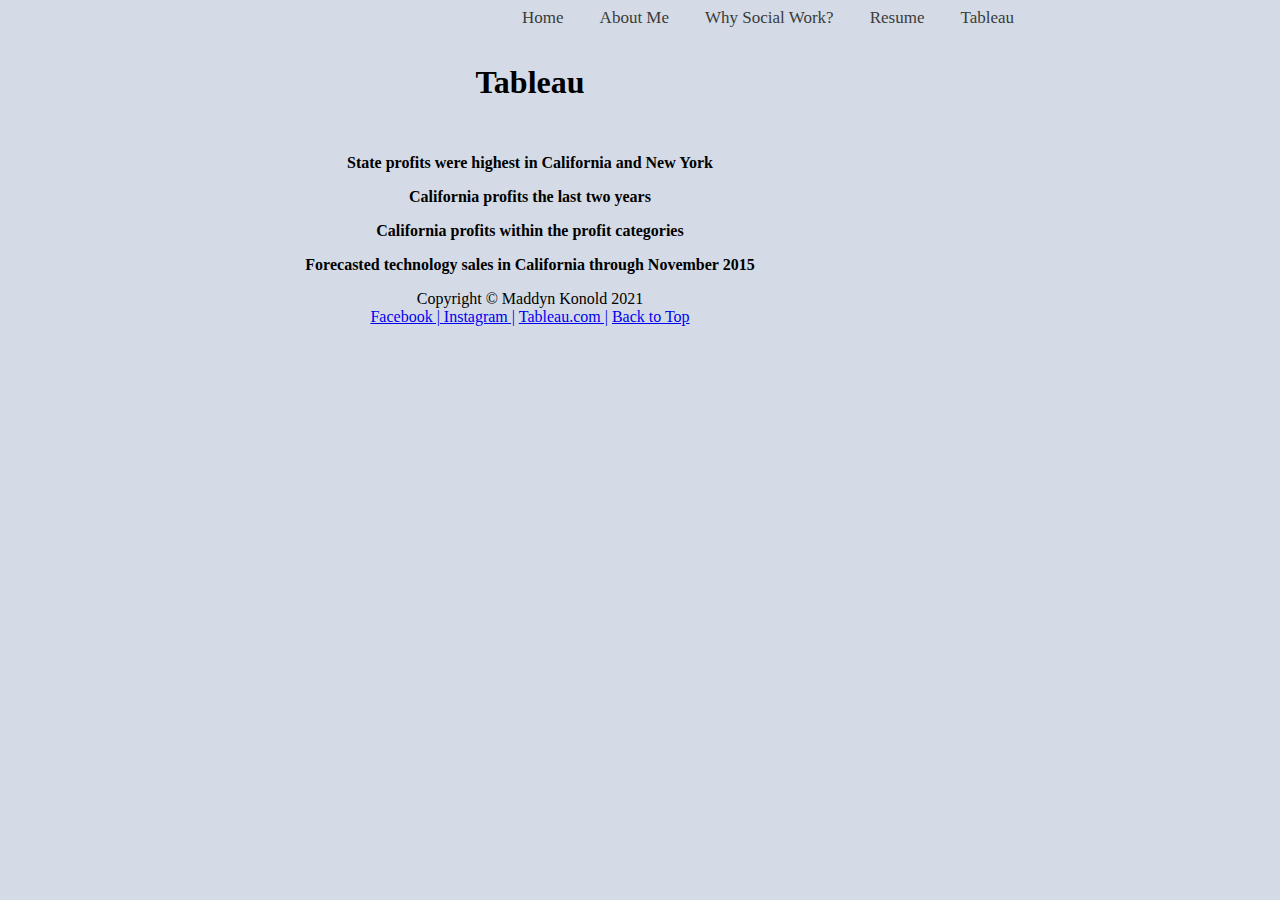
<file: html/tableau.html>
<!-- Maddyn Konold 09 Dec 2021-->
<!DOCTYPE html>
<html lang="en">
    <head>
        <title>Maddyn Konold</title>
        <link rel="icon" type="image/x-icon" href="../images/favicon.ico" />
        <link href="../styles/bootstyles.css" rel="stylesheet" />
        <a id="top"></a>
    </head>
    <body>
        <nav class="navbar navbar-expand-lg navbar-light" id="mainNav">
                <div class="topnav">
                    <a class="active" href="../index.html">Home</a>
                    <a href="about me.html">About Me</a>
                    <a href="Why Social Work.html">Why Social Work?</a>
                    <a href="resume.html">Resume</a>
                    <a href="tableau.html">Tableau</a>
                  </div>
        </nav>
        <head>
            <div class="common header">
                <h1>Tableau</h1>
            </div>
        </head>
        <body>
            <div class='tableauPlaceholder' id='viz1639038651028' style='position: relative'>
                <noscript>
                    <a href='#'>
                    <img alt='State Profits ' src='https:&#47;&#47;public.tableau.com&#47;static&#47;images&#47;We&#47;WebDevTableau_16390382254320&#47;StateProfits&#47;1_rss.png' style='border: none' />
                    </a>
                </noscript>
                <object class='tableauViz'  style='display:none;'>
                    <param name='host_url' value='https%3A%2F%2Fpublic.tableau.com%2F' /> 
                    <param name='embed_code_version' value='3' /> 
                    <param name='site_root' value='' />
                    <param name='name' value='WebDevTableau_16390382254320&#47;StateProfits' />
                    <param name='tabs' value='no' />
                    <param name='toolbar' value='yes' />
                    <param name='static_image' value='https:&#47;&#47;public.tableau.com&#47;static&#47;images&#47;We&#47;WebDevTableau_16390382254320&#47;StateProfits&#47;1.png' />
                    <param name='animate_transition' value='yes' />
                    <param name='display_static_image' value='yes' />
                    <param name='display_spinner' value='yes' />
                    <param name='display_overlay' value='yes' />
                    <param name='display_count' value='yes' />
                    <param name='language' value='en-US' />
                    <param name='filter' value='publish=yes' />
                </object>
            </div>                
            <script type='text/javascript'>                    
                var divElement = document.getElementById('viz1639038651028');                    
                var vizElement = divElement.getElementsByTagName('object')[0];                    
                    vizElement.style.width='100%';vizElement.style.height=(divElement.offsetWidth*0.75)+'px';                    
                var scriptElement = document.createElement('script');                    
                    scriptElement.src = 'https://public.tableau.com/javascripts/api/viz_v1.js';                    
                    vizElement.parentNode.insertBefore(scriptElement, vizElement);                
            </script>
            <p>State profits were highest in California and New York</p>
            <p></p>
            <div class='tableauPlaceholder' id='viz1639039077462' style='position: relative'>
                <noscript>
                    <a href='#'>
                    <img alt='California Last 2 Years ' src='https:&#47;&#47;public.tableau.com&#47;static&#47;images&#47;We&#47;WebDevTableau2_16390382595150&#47;CaliforniaLast2Years&#47;1_rss.png' style='border: none' />
                    </a>
                </noscript>
                    <object class='tableauViz'  style='display:none;'>
                        <param name='host_url' value='https%3A%2F%2Fpublic.tableau.com%2F' /> 
                        <param name='embed_code_version' value='3' /> 
                        <param name='site_root' value='' />
                        <param name='name' value='WebDevTableau2_16390382595150&#47;CaliforniaLast2Years' />
                        <param name='tabs' value='no' />
                        <param name='toolbar' value='yes' />
                        <param name='static_image' value='https:&#47;&#47;public.tableau.com&#47;static&#47;images&#47;We&#47;WebDevTableau2_16390382595150&#47;CaliforniaLast2Years&#47;1.png' /> 
                        <param name='animate_transition' value='yes' />
                        <param name='display_static_image' value='yes' />
                        <param name='display_spinner' value='yes' />
                        <param name='display_overlay' value='yes' />
                        <param name='display_count' value='yes' />
                        <param name='language' value='en-US' />
                        <param name='filter' value='publish=yes' />
                    </object>
            </div>                
            <script type='text/javascript'>                    
                var divElement = document.getElementById('viz1639039077462');                    
                var vizElement = divElement.getElementsByTagName('object')[0];                    
                    vizElement.style.width='100%';vizElement.style.height=(divElement.offsetWidth*0.75)+'px';                    
                var scriptElement = document.createElement('script');                    
                    scriptElement.src = 'https://public.tableau.com/javascripts/api/viz_v1.js';                    
                    vizElement.parentNode.insertBefore(scriptElement, vizElement);                
            </script>
            <p>California profits the last two years</p>
            <p></p>
            <div class='tableauPlaceholder' id='viz1639039301328' style='position: relative'>
                <noscript>
                    <a href='#'>
                    <img alt='California Profits ' src='https:&#47;&#47;public.tableau.com&#47;static&#47;images&#47;We&#47;WebDevTableau3_16390382846810&#47;CaliforniaProfits&#47;1_rss.png' style='border: none' />
                    </a>
                </noscript>
                <object class='tableauViz'  style='display:none;'>
                    <param name='host_url' value='https%3A%2F%2Fpublic.tableau.com%2F' /> 
                    <param name='embed_code_version' value='3' /> 
                    <param name='site_root' value='' />
                    <param name='name' value='WebDevTableau3_16390382846810&#47;CaliforniaProfits' />
                    <param name='tabs' value='no' />
                    <param name='toolbar' value='yes' />
                    <param name='static_image' value='https:&#47;&#47;public.tableau.com&#47;static&#47;images&#47;We&#47;WebDevTableau3_16390382846810&#47;CaliforniaProfits&#47;1.png' /> 
                    <param name='animate_transition' value='yes' />
                    <param name='display_static_image' value='yes' />
                    <param name='display_spinner' value='yes' />
                    <param name='display_overlay' value='yes' />
                    <param name='display_count' value='yes' />
                    <param name='language' value='en-US' />
                    <param name='filter' value='publish=yes' />
                </object>
            </div>                
                <script type='text/javascript'>                    
                var divElement = document.getElementById('viz1639039301328');                    
                var vizElement = divElement.getElementsByTagName('object')[0];                    
                    vizElement.style.width='100%';vizElement.style.height=(divElement.offsetWidth*0.75)+'px';                    
                var scriptElement = document.createElement('script');                    
                    scriptElement.src = 'https://public.tableau.com/javascripts/api/viz_v1.js';                    
                    vizElement.parentNode.insertBefore(scriptElement, vizElement);                
                </script>
                <p>California profits within the profit categories</p>
            <p></p>
            <div class='tableauPlaceholder' id='viz1639039485839' style='position: relative'>
                <noscript>
                    <a href='#'>
                    <img alt='Sales Forecast ' src='https:&#47;&#47;public.tableau.com&#47;static&#47;images&#47;We&#47;WebDevTableau4_16390383646680&#47;SalesForecast&#47;1_rss.png' style='border: none' />
                    </a>
                </noscript>
                <object class='tableauViz'  style='display:none;'>
                    <param name='host_url' value='https%3A%2F%2Fpublic.tableau.com%2F' /> 
                    <param name='embed_code_version' value='3' /> 
                    <param name='site_root' value='' />
                    <param name='name' value='WebDevTableau4_16390383646680&#47;SalesForecast' />
                    <param name='tabs' value='no' />
                    <param name='toolbar' value='yes' />
                    <param name='static_image' value='https:&#47;&#47;public.tableau.com&#47;static&#47;images&#47;We&#47;WebDevTableau4_16390383646680&#47;SalesForecast&#47;1.png' /> 
                    <param name='animate_transition' value='yes' />
                    <param name='display_static_image' value='yes' />
                    <param name='display_spinner' value='yes' />
                    <param name='display_overlay' value='yes' />
                    <param name='display_count' value='yes' />
                    <param name='language' value='en-US' />
                    <param name='filter' value='publish=yes' />
                </object>
            </div>                
            <script type='text/javascript'>                    
                var divElement = document.getElementById('viz1639039485839');                    
                var vizElement = divElement.getElementsByTagName('object')[0];                    
                    vizElement.style.width='100%';vizElement.style.height=(divElement.offsetWidth*0.75)+'px';                    
                var scriptElement = document.createElement('script');                    
                    scriptElement.src = 'https://public.tableau.com/javascripts/api/viz_v1.js';                    
                    vizElement.parentNode.insertBefore(scriptElement, vizElement);                
            </script>
            <p>Forecasted technology sales in California through November 2015</p>
        </body>
        <!-- Footer-->
        <footer class="border-top">
            <div class="container px-4 px-lg-5">
                <div class="row gx-4 gx-lg-5 justify-content-center">
                    <div class="col-md-10 col-lg-8 col-xl-7">
                        <div class="small text-center text-muted fst-italic">Copyright &copy; Maddyn Konold 2021</div>
                        <div class="small text-center text-muted fst-italic">
                            <a href="https://www.facebook.com/maddyn.konold">Facebook  |  </a>
                            <a href="https://www.instagram.com/maddynkonold/">Instagram  |</a>   
                            <a href="https://www.tableau.com/">Tableau.com  |</a>
                            <a href="#top">Back to Top</a>
                        </div>
                    </div>
                </div>
            </div>
        </footer>
    </body>
</html>
</file>
<file: styles/bootstyles.css>
/*Maddyn Konold 17 Dec 2021*/


body {
    background-color: rgb(212, 219, 230);
    color: rgb(0, 0, 0);
    align-items: flex-end;
}

.header {
  padding: 15px;
  text-align: center;
  background: rgb(212, 219, 230);
  color:rgb(0, 0, 0)
  font-size: 50px;
}


p {
  font-family: Georgia;
  text-align: center;
  font-weight: bolder;
}

h1{
  font-family: Georgia pro;
}

.topnav {
  background-color: rgb(212, 219, 230);
  overflow: hidden;
}

.topnav a {
  float: rightt;
  color: #3b3b3b;
  text-align: right;
  padding: 14px 16px;
  text-decoration: none;
  font-size: 17px;
}

.topnav a:hover {
  background-color: #ddd;
  color: black;
}

.topnav a.active {
  background-color: rgb(212, 219, 230);
  color: #3b3b3b;
}

nav {
  text-align: right;
  position: relative;
}

footer {
  text-align:center;
}

body {
  width: 1000px;
  height: 850px;
  object-fit: contain;
  position:relative;
  margin-left: 30px;
  margin-right: 30px;
}
object {
  align-items: center;
}

#viz1639038651028 {
  width: 75%;
}

#viz1639039077462 {
  width: 75%;
}

#viz1639039301328 {
  width: 75%;
}

#viz1639039485839 {
  width: 75%;
}
</file>
